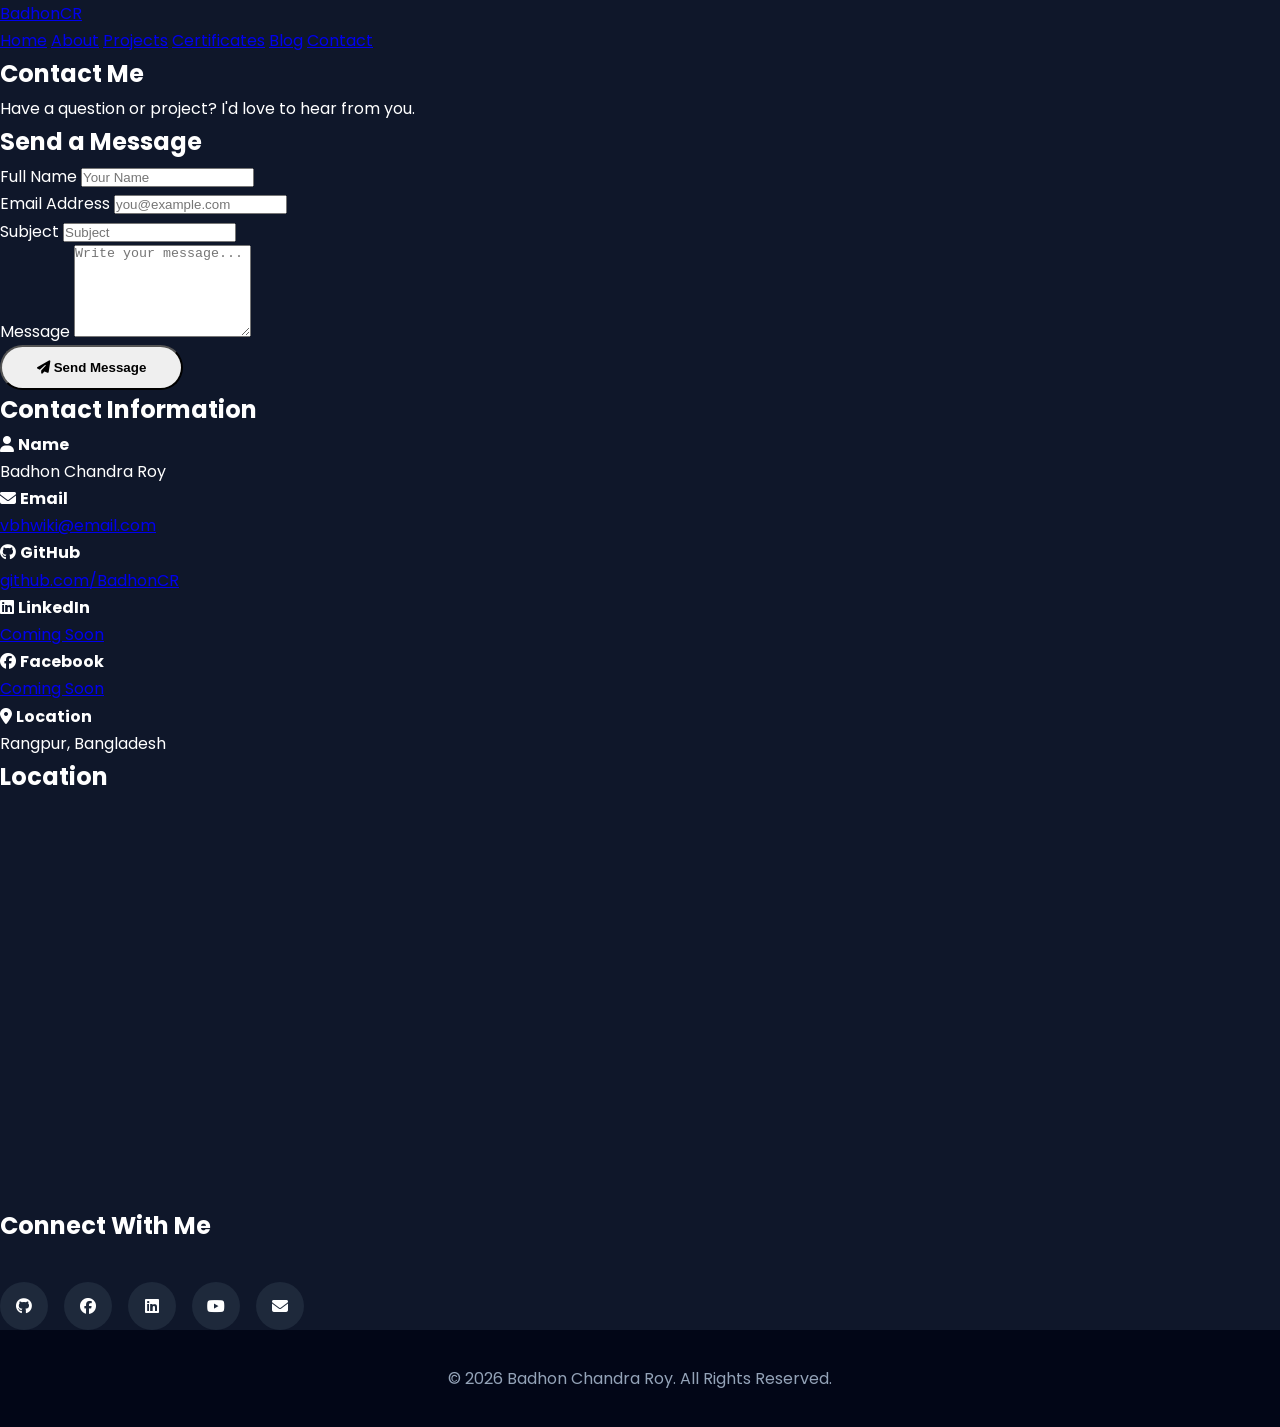
<file: contact.html>
<!DOCTYPE html>
<html lang="en">

<head>
    <meta charset="UTF-8">
    <meta name="viewport" content="width=device-width, initial-scale=1.0">

    <title>Contact | Badhon Chandra Roy</title>

    <meta name="description"
        content="Get in touch with Badhon Chandra Roy for collaboration, web development, or other opportunities.">

    <link rel="icon" href="images/favicon.png">

    <!-- Google Font -->
    <link rel="preconnect" href="https://fonts.googleapis.com">
    <link rel="preconnect" href="https://fonts.gstatic.com" crossorigin>

    <link href="https://fonts.googleapis.com/css2?family=Poppins:wght@300;400;500;600;700&display=swap"
        rel="stylesheet">

    <!-- Font Awesome -->
    <link rel="stylesheet"
        href="https://cdnjs.cloudflare.com/ajax/libs/font-awesome/6.7.1/css/all.min.css">

    <!-- AOS -->
    <link rel="stylesheet"
        href="https://unpkg.com/aos@2.3.4/dist/aos.css">

    <!-- Main CSS -->
    <link rel="stylesheet" href="css/style.css">
</head>

<body>

    <!-- Header -->

    <header>

        <div class="container">

            <a href="index.html" class="logo">
                Badhon<span>CR</span>
            </a>

            <nav>

                <a href="index.html">Home</a>
                <a href="about.html">About</a>
                <a href="projects.html">Projects</a>
                <a href="certificates.html">Certificates</a>
                <a href="blog.html">Blog</a>
                <a href="contact.html" class="active">Contact</a>

            </nav>

        </div>

    </header>

    <!-- Page Title -->

    <section class="page-title">

        <div class="container">

            <h1 data-aos="fade-up">Contact Me</h1>

            <p data-aos="fade-up" data-aos-delay="150">
                Have a question or project? I'd love to hear from you.
            </p>

        </div>

    </section>

    <!-- Contact -->

    <section class="container">

        <div class="grid">

            <!-- Contact Form -->

            <div class="card" data-aos="fade-right">

                <h2>Send a Message</h2>

                <form id="contactForm">

                    <div class="form-group">

                        <label for="name">Full Name</label>

                        <input
                            type="text"
                            id="name"
                            name="name"
                            placeholder="Your Name"
                            required>

                    </div>

                    <div class="form-group">

                        <label for="email">Email Address</label>

                        <input
                            type="email"
                            id="email"
                            name="email"
                            placeholder="you@example.com"
                            required>

                    </div>

                    <div class="form-group">

                        <label for="subject">Subject</label>

                        <input
                            type="text"
                            id="subject"
                            name="subject"
                            placeholder="Subject">

                    </div>

                    <div class="form-group">

                        <label for="message">Message</label>

                        <textarea
                            id="message"
                            name="message"
                            rows="6"
                            placeholder="Write your message..."
                            required></textarea>

                    </div>

                    <button type="submit" class="btn">
                        <i class="fas fa-paper-plane"></i>
                        Send Message
                    </button>

                </form>

            </div>

            <!-- Contact Info -->

            <div class="card" data-aos="fade-left">

                <h2>Contact Information</h2>

                <div class="contact-info">

                    <p>

                        <i class="fas fa-user"></i>

                        <strong>Name</strong><br>

                        Badhon Chandra Roy

                    </p>

                    <p>

                        <i class="fas fa-envelope"></i>

                        <strong>Email</strong><br>

                        <a href="mailto:vbhwiki@email.com">
                            vbhwiki@email.com
                        </a>

                    </p>

                    <p>

                        <i class="fab fa-github"></i>

                        <strong>GitHub</strong><br>

                        <a href="https://github.com/BadhonCR"
                            target="_blank">
                            github.com/BadhonCR
                        </a>

                    </p>

                    <p>

                        <i class="fab fa-linkedin"></i>

                        <strong>LinkedIn</strong><br>

                        <a href="#">
                            Coming Soon
                        </a>

                    </p>

                    <p>

                        <i class="fab fa-facebook"></i>

                        <strong>Facebook</strong><br>

                        <a href="#">
                            Coming Soon
                        </a>

                    </p>

                    <p>

                        <i class="fas fa-location-dot"></i>

                        <strong>Location</strong><br>

                        Rangpur, Bangladesh

                    </p>

                </div>

            </div>

        </div>

    </section>

    <!-- Google Map -->

    <section class="container">

        <div class="card" data-aos="zoom-in">

            <h2>Location</h2>

            <iframe
                src="https://www.google.com/maps?q=Rangpur,Bangladesh&output=embed"
                width="100%"
                height="400"
                style="border:0;border-radius:18px;"
                loading="lazy"
                allowfullscreen>
            </iframe>

        </div>

    </section>

    <!-- Social -->

    <section class="container">

        <div class="card" data-aos="fade-up">

            <h2>Connect With Me</h2>

            <div class="social-icons">

                <a href="https://github.com/BadhonCR"
                    target="_blank">

                    <i class="fab fa-github"></i>

                </a>

                <a href="#">

                    <i class="fab fa-facebook"></i>

                </a>

                <a href="#">

                    <i class="fab fa-linkedin"></i>

                </a>

                <a href="#">

                    <i class="fab fa-youtube"></i>

                </a>

                <a href="mailto:vbhwiki@email.com">

                    <i class="fas fa-envelope"></i>

                </a>

            </div>

        </div>

    </section>

    <!-- Footer -->

    <footer>

        <div class="container">

            <p>

                © <span id="year"></span>

                Badhon Chandra Roy.

                All Rights Reserved.

            </p>

        </div>

    </footer>

    <!-- AOS -->

    <script src="https://unpkg.com/aos@2.3.4/dist/aos.js"></script>

    <script>

        AOS.init({
            duration: 800,
            once: true
        });

        document.getElementById("year").textContent =
            new Date().getFullYear();

        // Demo Form Handler

        document
            .getElementById("contactForm")
            .addEventListener("submit", function (e) {

                e.preventDefault();

                alert("Thank you! Your message has been received.");

                this.reset();

            });

    </script>

</body>

</html>
</file>
<file: css/style.css>
/* =====================================================
                    GOOGLE FONTS
===================================================== */

@import url('https://fonts.googleapis.com/css2?family=Poppins:wght@300;400;500;600;700;800&display=swap');

/* =====================================================
                    ROOT VARIABLES
===================================================== */

:root{

    --primary:#2563eb;
    --secondary:#3b82f6;
    --accent:#06b6d4;

    --dark:#0f172a;
    --dark2:#1e293b;

    --light:#ffffff;
    --gray:#94a3b8;

    --shadow:0 15px 40px rgba(0,0,0,.15);

    --radius:16px;

    --transition:.35s ease;

}

/* =====================================================
                    RESET
===================================================== */

*{

    margin:0;
    padding:0;
    box-sizing:border-box;

}

html{

    scroll-behavior:smooth;

}

body{

    font-family:'Poppins',sans-serif;

    background:var(--dark);

    color:var(--light);

    overflow-x:hidden;

    line-height:1.7;

}

/* =====================================================
                    SCROLLBAR
===================================================== */

::-webkit-scrollbar{

    width:10px;

}

::-webkit-scrollbar-track{

    background:#111827;

}

::-webkit-scrollbar-thumb{

    background:var(--primary);

    border-radius:20px;

}

::-webkit-scrollbar-thumb:hover{

    background:var(--accent);

}

/* =====================================================
                    PRELOADER
===================================================== */

#preloader{

    position:fixed;

    inset:0;

    background:#0f172a;

    display:flex;

    justify-content:center;

    align-items:center;

    z-index:99999;

}

.loader{

    width:65px;

    height:65px;

    border:6px solid rgba(255,255,255,.15);

    border-top:6px solid var(--accent);

    border-radius:50%;

    animation:spin 1s linear infinite;

}

@keyframes spin{

    to{

        transform:rotate(360deg);

    }

}

/* =====================================================
                    NAVBAR
===================================================== */

.navbar{

    background:rgba(15,23,42,.85);

    backdrop-filter:blur(18px);

    transition:.4s;

    padding:15px 0;

}

.navbar-brand{

    color:white;

    font-size:28px;

    font-weight:700;

}

.navbar-brand span{

    color:var(--accent);

}

.nav-link{

    color:white;

    margin-left:20px;

    font-weight:500;

    transition:.3s;

}

.nav-link:hover{

    color:var(--accent);

}

.navbar-toggler{

    border:none;

}

.navbar-toggler:focus{

    box-shadow:none;

}

/* =====================================================
                    HERO
===================================================== */

.hero{

    min-height:100vh;

    display:flex;

    align-items:center;

    background:
    linear-gradient(rgba(15,23,42,.90),
    rgba(15,23,42,.90)),
    url("../assets/images/bg.jpg")
    center/cover;

    padding-top:100px;

}

.subtitle{

    color:var(--accent);

    font-size:18px;

    margin-bottom:15px;

}

.hero h1{

    font-size:60px;

    font-weight:700;

    margin-bottom:15px;

}

.hero h3{

    color:#cbd5e1;

    margin-bottom:20px;

}

.hero-text{

    color:#cbd5e1;

    max-width:600px;

}

/* =====================================================
                    BUTTONS
===================================================== */

.hero-btn{

    margin-top:35px;

}

.btn{

    padding:13px 35px;

    border-radius:50px;

    transition:.35s;

    font-weight:600;

}

.btn-primary{

    background:var(--primary);

    border:none;

}

.btn-primary:hover{

    transform:translateY(-4px);

    background:var(--secondary);

}

.btn-outline-light:hover{

    transform:translateY(-4px);

}

/* =====================================================
                    SOCIAL ICONS
===================================================== */

.social-icons{

    margin-top:35px;

}

.social-icons a{

    width:48px;

    height:48px;

    display:inline-flex;

    justify-content:center;

    align-items:center;

    margin-right:12px;

    border-radius:50%;

    background:#1e293b;

    color:white;

    text-decoration:none;

    transition:.35s;

}

.social-icons a:hover{

    background:var(--primary);

    transform:translateY(-6px);

}

/* =====================================================
                    HERO IMAGE
===================================================== */

.hero-image{

    width:420px;

    max-width:100%;

    border-radius:50%;

    border:8px solid rgba(255,255,255,.15);

    box-shadow:var(--shadow);

    animation:float 4s ease-in-out infinite;

}

@keyframes float{

    50%{

        transform:translateY(-15px);

    }

}

/* =====================================================
                    SECTION
===================================================== */

.section{

    padding:110px 0;

}

.section-title{

    text-align:center;

    margin-bottom:70px;

}

.section-title h2{

    font-size:42px;

    font-weight:700;

    position:relative;

    display:inline-block;

}

.section-title h2::after{

    content:"";

    position:absolute;

    width:60%;

    height:4px;

    left:20%;

    bottom:-15px;

    background:var(--accent);

}

/* =====================================================
                    FOOTER
===================================================== */

footer{

    background:#020617;

    text-align:center;

    padding:35px 0;

    color:#94a3b8;

}

/* =====================================================
                    BACK TO TOP
===================================================== */

#topBtn{

    position:fixed;

    right:30px;

    bottom:30px;

    width:52px;

    height:52px;

    border:none;

    border-radius:50%;

    background:var(--primary);

    color:white;

    cursor:pointer;

    display:none;

    transition:.35s;

    z-index:999;

}

#topBtn:hover{

    transform:translateY(-5px);

    background:var(--accent);

}

/* =====================================================
                    RESPONSIVE
===================================================== */

@media(max-width:991px){

.hero{

text-align:center;

padding-top:150px;

}

.hero h1{

font-size:45px;

}

.hero-image{

margin-top:60px;

width:320px;

}

.nav-link{

margin-left:0;

padding:10px 0;

}

}

@media(max-width:576px){

.hero h1{

font-size:36px;

}

.hero h3{

font-size:22px;

}

.section-title h2{

font-size:32px;

}

.hero-image{

width:260px;

}

.btn{

width:100%;

margin-bottom:15px;

}

}
/* ==========================================
            ABOUT PAGE
========================================== */

.page-header{

    padding:160px 0 90px;

    background:linear-gradient(135deg,#0f172a,#1e293b);

    text-align:center;

}

.page-header h1{

    font-size:52px;

    font-weight:700;

}

.page-header p{

    color:#cbd5e1;

    margin-top:15px;

}

.about-image{

    position:relative;

}

.about-image img{

    width:100%;

    border-radius:20px;

    box-shadow:0 20px 50px rgba(0,0,0,.25);

}

.experience-badge{

    position:absolute;

    right:-15px;

    bottom:30px;

    background:#2563eb;

    color:#fff;

    padding:18px 24px;

    border-radius:18px;

    text-align:center;

    box-shadow:0 15px 35px rgba(0,0,0,.25);

}

.experience-badge h3{

    margin:0;

    font-size:30px;

    font-weight:700;

}

.section-tag{

    display:inline-block;

    color:#38bdf8;

    font-weight:600;

    letter-spacing:2px;

}
</file>
